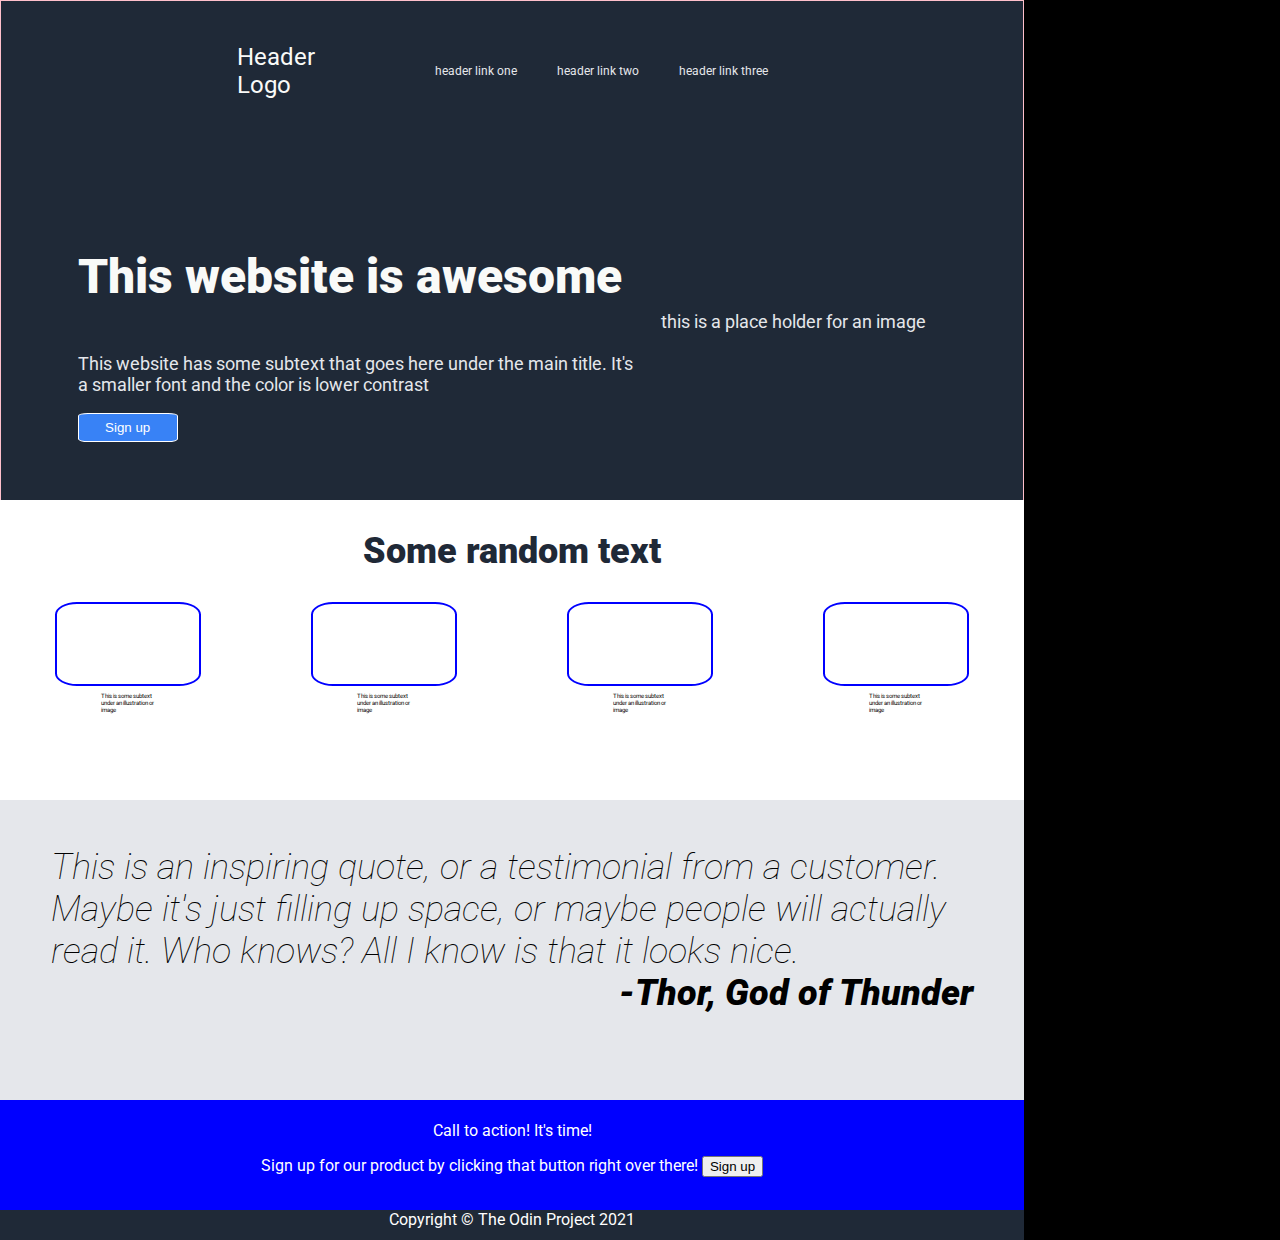
<file: index.html>
<!DOCTYPE html>
<html lang="en">

<head>
  <meta charset="UTF-8" />
  <meta http-equiv="X-UA-Compatible" content="IE=edge" />
  <meta name="viewport" content="width=device-width, initial-scale=1.0" />
  <link rel="preconnect" href="https://fonts.googleapis.com" />
  <link rel="preconnect" href="https://fonts.gstatic.com" crossorigin />
  <link href="https://fonts.googleapis.com/css2?family=Roboto:ital,wght@1,100;1,400&display=swap" rel="stylesheet" />
  <link href="https://fonts.googleapis.com/css2?family=Roboto&display=swap" rel="stylesheet" />
  <link rel="stylesheet" href="style.css">
  <title>Landing Page</title>
</head>

<body>
  <div class="flex-container">
    <div class="box box1">
      <div class="grid2hx2h">
        <div class="box-hero box1h">
          <div>
            <p class="hero-logo-text">Header Logo</p>
          </div>
        </div>
        <div class="box-hero box2h">
          <div>
            <ul class="hero-secondary-text">
              <li>header link one</li>
              <li>header link two</li>
              <li>header link three</li>
            </ul>
          </div>
        </div>
        <div class="box-hero box3h">
          <div>
            <p class="hero-main-text">This website is awesome</p>
            <p class="hero-secondary-text">This website has some subtext that goes here under the main title. It's a
              smaller font and the color is lower contrast</p>
            <button class="button-hero">Sign up</button>
          </div>
        </div>
        <div class="box-hero box4h">
          <div>
            <p class="hero-secondary-text holder">this is a place holder for an image</p>
          </div>
        </div>
      </div>
    </div>
    <div class="box box2">
      <div>
        <h2 class="info-header-text">Some random text</h2>
        <div class="squares">
          <div></div>
          <div></div>
          <div></div>
          <div></div>

        </div>
        <div class="squares">
          <p class="squares-text">This is some subtext under an illustration or image</p>
          <p class="squares-text">This is some subtext under an illustration or image</p>
          <p class="squares-text">This is some subtext under an illustration or image</p>
          <p class="squares-text">This is some subtext under an illustration or image</p>
        </div>

      </div>

    </div>
    <div class="box box3">
      <div class="quote">
        <p class="quote-text">
          This is an inspiring quote, or a testimonial from a customer. Maybe
          it's just filling up space, or maybe people will actually read it.
          Who knows? All I know is that it looks nice. <span>-Thor, God of Thunder</span>
        </p>
        </p>
      </div>

    </div>
    <div class="box box4">
      <div class="cta">
        <p class="cta-text">Call to action! It's time!</p>
        <p>
          Sign up for our product by clicking that button right over there!
          <button class="cta-btn">Sign up</button>
        </p>
      </div>

    </div>
    <div class="box box5">Copyright &copy; The Odin Project 2021
    </div>
  </div>
</body>

</html>
</file>
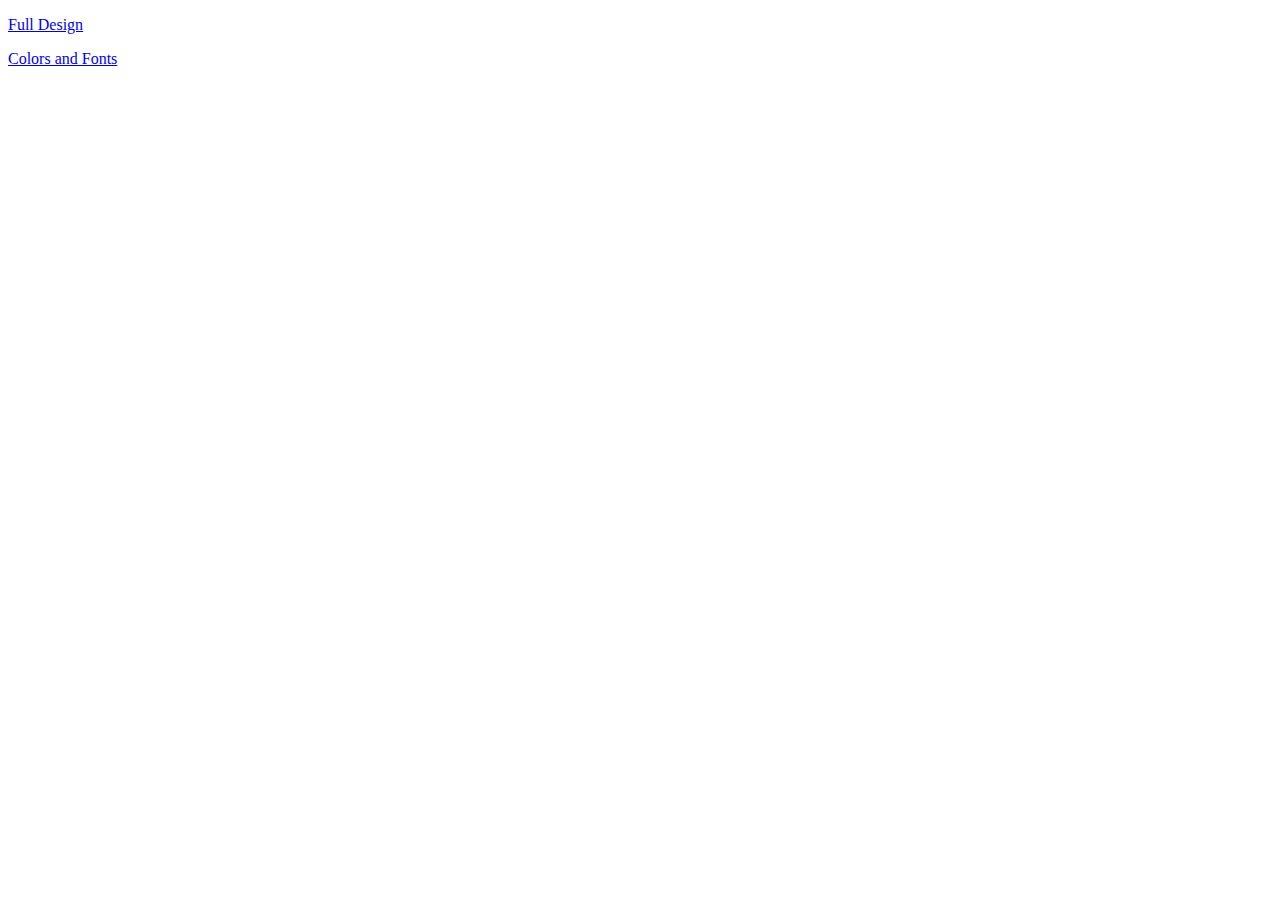
<file: resources.html>
<!DOCTYPE html>
<html lang="en">
  <head>
    <meta charset="UTF-8" />
    <meta http-equiv="X-UA-Compatible" content="IE=edge" />
    <meta name="viewport" content="width=device-width, initial-scale=1.0" />
    <title>Resources</title>
  </head>
  <body>
    <p>
      <a
        href="https://cdn.statically.io/gh/TheOdinProject/curriculum/main/foundations/html_css/project/odin-project.png"
        >Full Design</a
      >
    </p>

    <p>
      <a
        href="https://cdn.statically.io/gh/TheOdinProject/curriculum/main/foundations/html_css/project/colors_and_stuff.png"
        >Colors and Fonts</a
      >
    </p>
  </body>
</html>
</file>
<file: style.css>
* {
    /* border: 1px solid red; */
}
html, body {
    height: 100%;
    margin: 0;
    background-color: black;
    box-sizing: border-box;
    font-family: 'Roboto', sans-serif;
}

.flex-container {
    display: flex;
    flex-direction: column;
}

.box {
    background: #1f2937;
    width: 80%;
    height: 300px;
    margin-top: 0;
}

.grid2hx2h {
    min-height: 100%;
    display: flex;
    justify-content: center;
    align-items: center;
    flex-wrap: wrap;
    border: 1px solid pink;

  }

  .box1 {
    height: 500px;
}

.box1h {
    height: 80px;
}
.box2h {
    height: 80px;
}

.box3h {
    display: flex;
    justify-content: flex-start;
    width: 55%;
    height: 300px;
}
.box4h {
    display: flex;
    justify-content: flex-end;
    width: 30%;
    height: 100px;
}

.holder {
    text-align: center; 
    font-size: 6px;
}

 .box-hero {
    display: flex;
    justify-content: center;
    align-items: center;
 }

.hero-logo-text {
    width: 70%;
    font-size: 24px;
    color: #f9faf8;
  }

.hero-main-text {
  font-size: 48px;
  color: #f9faf8;
  font-weight: 900;
}

.hero-secondary-text {
    font-size: 18px;
    color: #e5e7eb;
  }

ul {
    display: flex;
    justify-content: flex-end;
    flex: 1;
    list-style-type: none;
}

li {
    font-size: 12px;
    padding: 20px;
}

.button-hero {
    background-color: #3882f6;
    color: white;
    padding: 6px;
    border-radius: 10%;
    width: 100px;
    border: 1px solid white;
}

.button-cta {
    background-color: #3882f6;
    color: white;
    padding: 6px;
    border-radius: 10%;
    width: 100px;
    border: 1px solid white;
}

.box2 {
    background: white;
}

.info-header-text {
    font-size: 36px;
    font-weight: 900;
    color: #1f2937;
    text-align: center;
}

.squares {
    display: flex;
    justify-content: space-around;
}

.squares div {
    height: 40px;
    flex-basis: 10%;
    padding: 20px;
    border: 2px solid blue;
    border-radius: 15%;
}

.squares-text {
    font-size: 6px;
    display: inline-block;
    width: 55px;
}

.box3 {
    display: flex;
    justify-content: center;
    align-items: center;
    background-color: #e5e7eb;
    height: 300px;;
}

 .quote {
    height: 280px;
    flex-basis: 90%;
    margin: 0 auto
}

.quote-text {
    font-size: 36px;
    font-style: italic;
    font-weight: 100;
}

span {
    display: flex;
    align-items: center;
    justify-content: end;
    font-weight: 900;
    text-align: right;
}

.box4 {
    background: white;
    color: black;
    text-align: center;
    height: 100px;
    width: 80%;
}
.cta {
    background-color: blue;
    color: white;
    height: 30px;
    flex-basis: 80%;
    padding: 5px 5px 80px 5px;
}
.box5 {
    color: white;
    text-align: center;
    height: 30px;
    margin-top: 10px;
}
</file>
